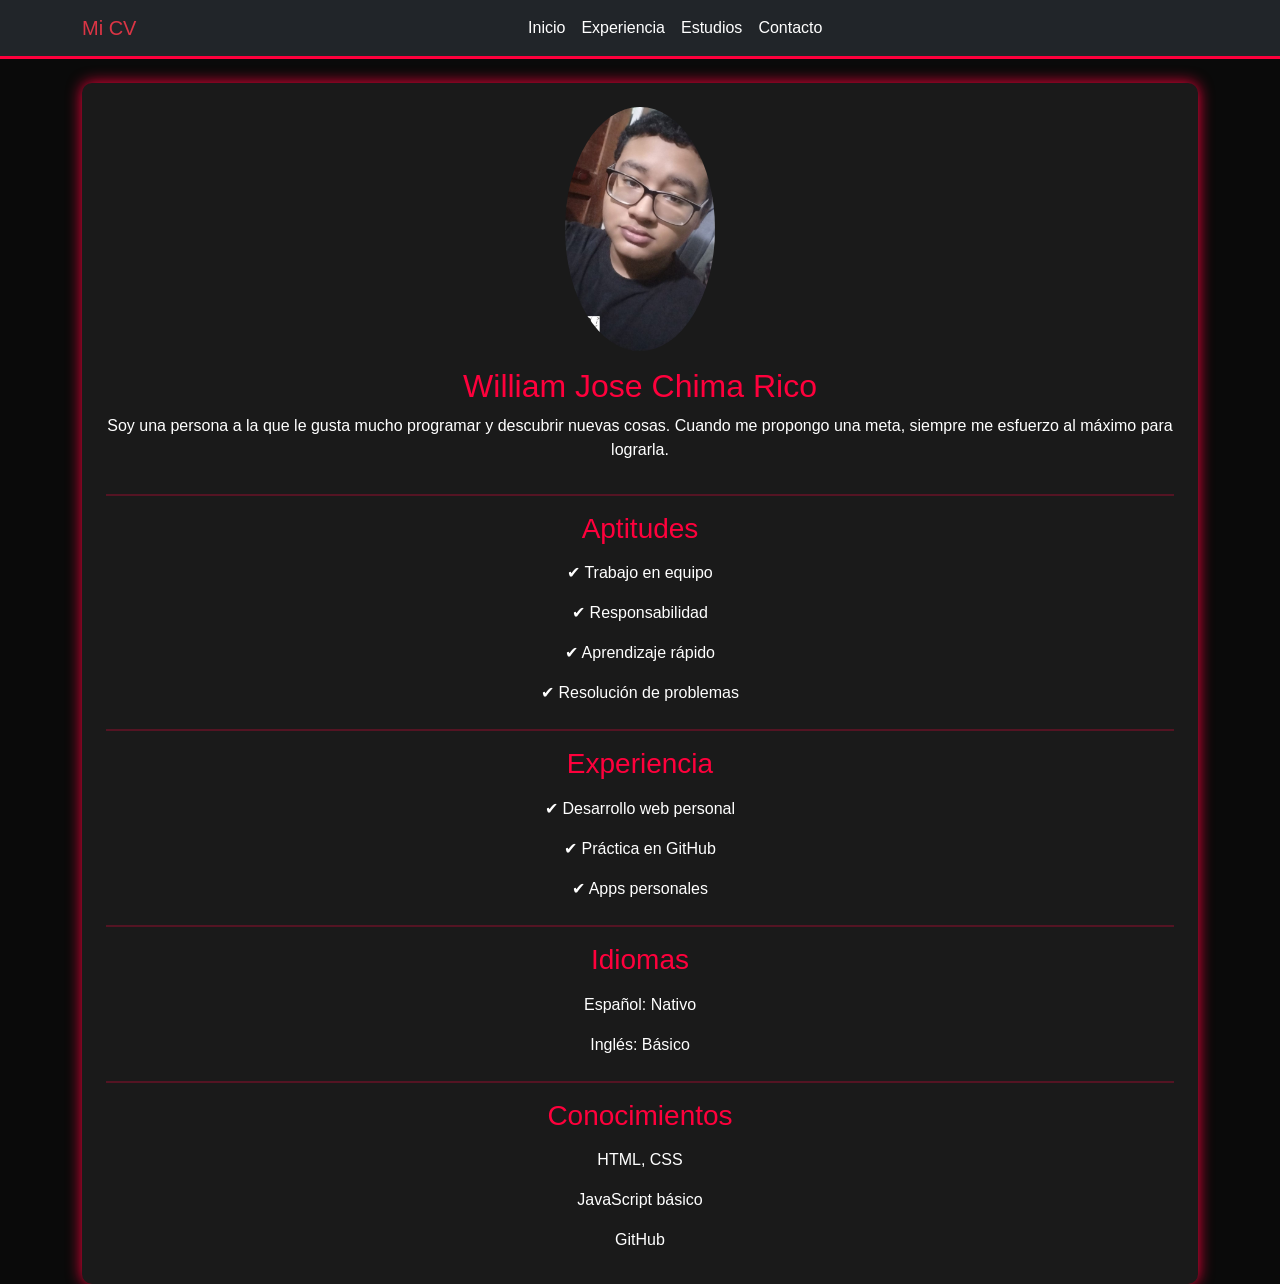
<file: index.html>
<!DOCTYPE html>
<html lang="es">
<head>
<meta charset="UTF-8">
<title>Mi Hoja de Vida</title>

<link href="https://cdn.jsdelivr.net/npm/bootstrap@5.3.0/dist/css/bootstrap.min.css" rel="stylesheet">
<link rel="stylesheet" href="estilos.css">
</head>

<body>

<nav class="navbar navbar-dark bg-dark navbar-expand-lg">
<div class="container">
<a class="navbar-brand text-danger" href="#">Mi CV</a>

<div class="navbar-nav mx-auto">
<a class="nav-link text-white" href="./index.html">Inicio</a>
<a class="nav-link text-white" href="./experiencia.html">Experiencia</a>
<a class="nav-link text-white" href="./estudios.html">Estudios</a>
<a class="nav-link text-white" href="./contacto.html">Contacto</a>
</div>
</div>
</nav>

<div class="container mt-4">

<div class="card text-white p-4 text-center">

<img src="foto.jpg" class="rounded-circle mx-auto d-block mb-3" width="150">

<h2>William Jose Chima Rico</h2>

<p>
Soy una persona a la que le gusta mucho programar y descubrir nuevas cosas.
Cuando me propongo una meta, siempre me esfuerzo al máximo para lograrla.
</p>

<hr>

<h3>Aptitudes</h3>
<ul class="list-group list-group-flush">
<li class="list-group-item">✔ Trabajo en equipo</li>
<li class="list-group-item">✔ Responsabilidad</li>
<li class="list-group-item">✔ Aprendizaje rápido</li>
<li class="list-group-item">✔ Resolución de problemas</li>
</ul>

<hr>

<h3>Experiencia</h3>
<ul class="list-group list-group-flush">
<li class="list-group-item">✔ Desarrollo web personal</li>
<li class="list-group-item">✔ Práctica en GitHub</li>
<li class="list-group-item">✔ Apps personales</li>
</ul>

<hr>

<h3>Idiomas</h3>
<ul class="list-group list-group-flush">
<li class="list-group-item">Español: Nativo</li>
<li class="list-group-item">Inglés: Básico</li>
</ul>

<hr>

<h3>Conocimientos</h3>
<ul class="list-group list-group-flush">
<li class="list-group-item">HTML, CSS</li>
<li class="list-group-item">JavaScript básico</li>
<li class="list-group-item">GitHub</li>
</ul>

</div>
</div>

<script src="https://code.jquery.com/jquery-3.6.0.min.js"></script>
<script>
$(document).ready(function(){
$(".card").hide().fadeIn(1000);
});
</script>

</body>
</html>
</file>
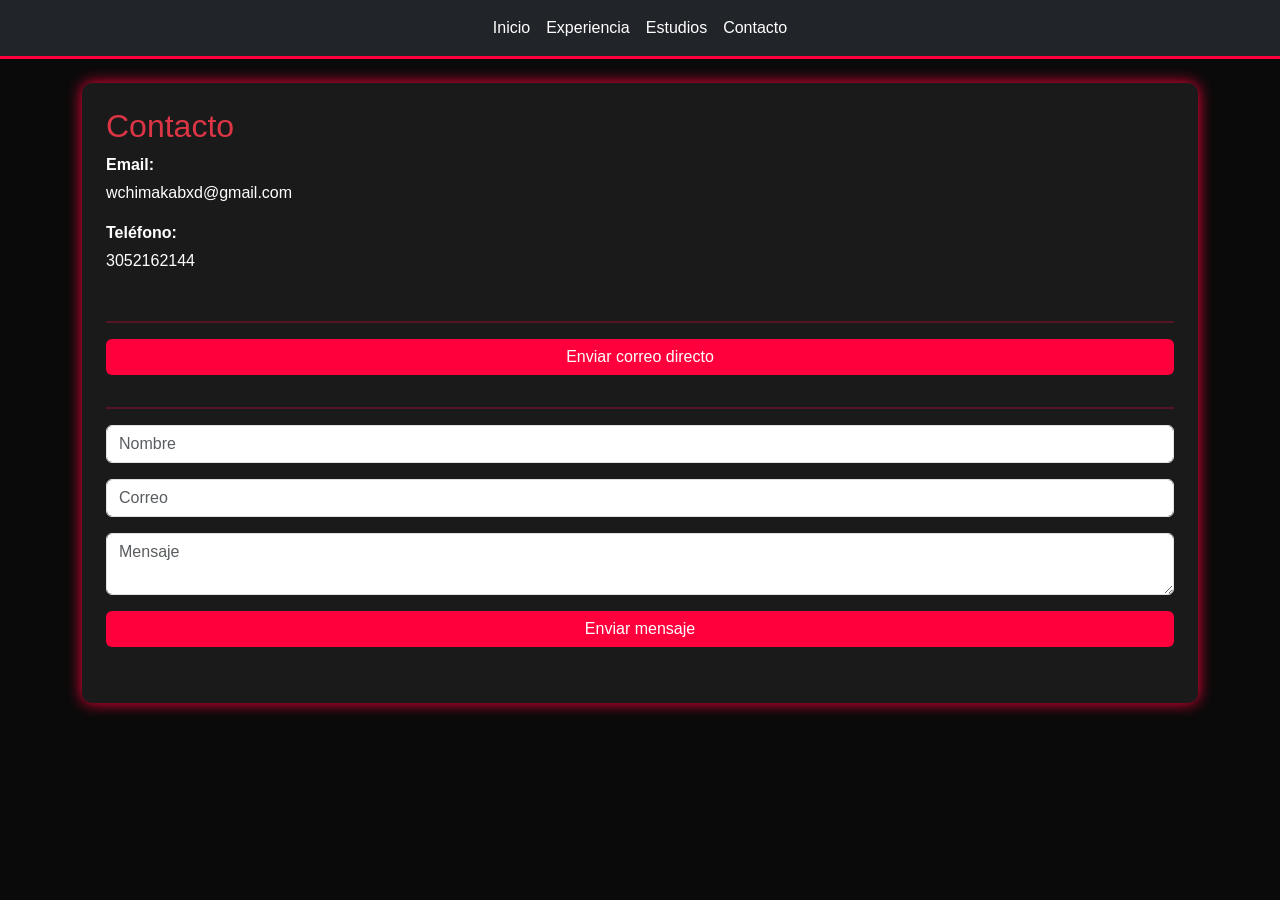
<file: contacto.html>
<!DOCTYPE html>
<html lang="es">
<head>
<meta charset="UTF-8">
<title>Contacto</title>

<!-- Bootstrap -->
<link href="https://cdn.jsdelivr.net/npm/bootstrap@5.3.0/dist/css/bootstrap.min.css" rel="stylesheet">

<!-- Tu CSS -->
<link rel="stylesheet" href="estilos.css">
</head>

<body>

<!-- NAVBAR -->
<nav class="navbar navbar-dark bg-dark navbar-expand-lg">
<div class="container">
<div class="navbar-nav mx-auto">
<a class="nav-link text-white" href="./index.html">Inicio</a>
<a class="nav-link text-white" href="./experiencia.html">Experiencia</a>
<a class="nav-link text-white" href="./estudios.html">Estudios</a>
<a class="nav-link text-white" href="./contacto.html">Contacto</a>
</div>
</div>
</nav>

<!-- CONTENIDO -->
<div class="container mt-4">
<div class="card p-4 text-white">

<h2 class="text-danger">Contacto</h2>

<!-- INFO DE CONTACTO (ARREGLADO) -->
<div class="mb-3">
    <p class="mb-1"><strong>Email:</strong></p>
    <p class="text-white">wchimakabxd@gmail.com</p>

    <p class="mb-1 mt-3"><strong>Teléfono:</strong></p>
    <p class="text-white">3052162144</p>
</div>

<hr>

<!-- BOTÓN -->
<a href="mailto:wchimakabxd@gmail.com" class="btn btn-danger mb-3 w-100">
Enviar correo directo
</a>

<hr>

<!-- FORMULARIO -->
<form id="formulario">

<div class="mb-3">
<input type="text" id="nombre" class="form-control" placeholder="Nombre">
</div>

<div class="mb-3">
<input type="email" id="correo" class="form-control" placeholder="Correo">
</div>

<div class="mb-3">
<textarea id="mensaje" class="form-control" placeholder="Mensaje"></textarea>
</div>

<button type="submit" class="btn btn-danger w-100">Enviar mensaje</button>

</form>

<p id="mensajeError" class="mt-3"></p>

</div>
</div>

<!-- jQuery -->
<script src="https://code.jquery.com/jquery-3.6.0.min.js"></script>

<script>
$(document).ready(function(){

    $(".card").hide().fadeIn(1000);

    $("#formulario").submit(function(e){
        e.preventDefault();

        let nombre = $("#nombre").val().trim();
        let correo = $("#correo").val().trim();
        let mensaje = $("#mensaje").val().trim();

        if(nombre === "" || correo === "" || mensaje === ""){
            $("#mensajeError").text("⚠ Completa todos los campos").css("color","red");
        } 
        else if(!correo.includes("@")){
            $("#mensajeError").text("⚠ Correo inválido").css("color","red");
        } 
        else{
            alert("✅ Mensaje enviado correctamente");
            $("#mensajeError").text("Mensaje enviado correctamente ✔").css("color","lime");
            $("#formulario")[0].reset();
        }

    });

});
</script>

</body>
</html>
</file>
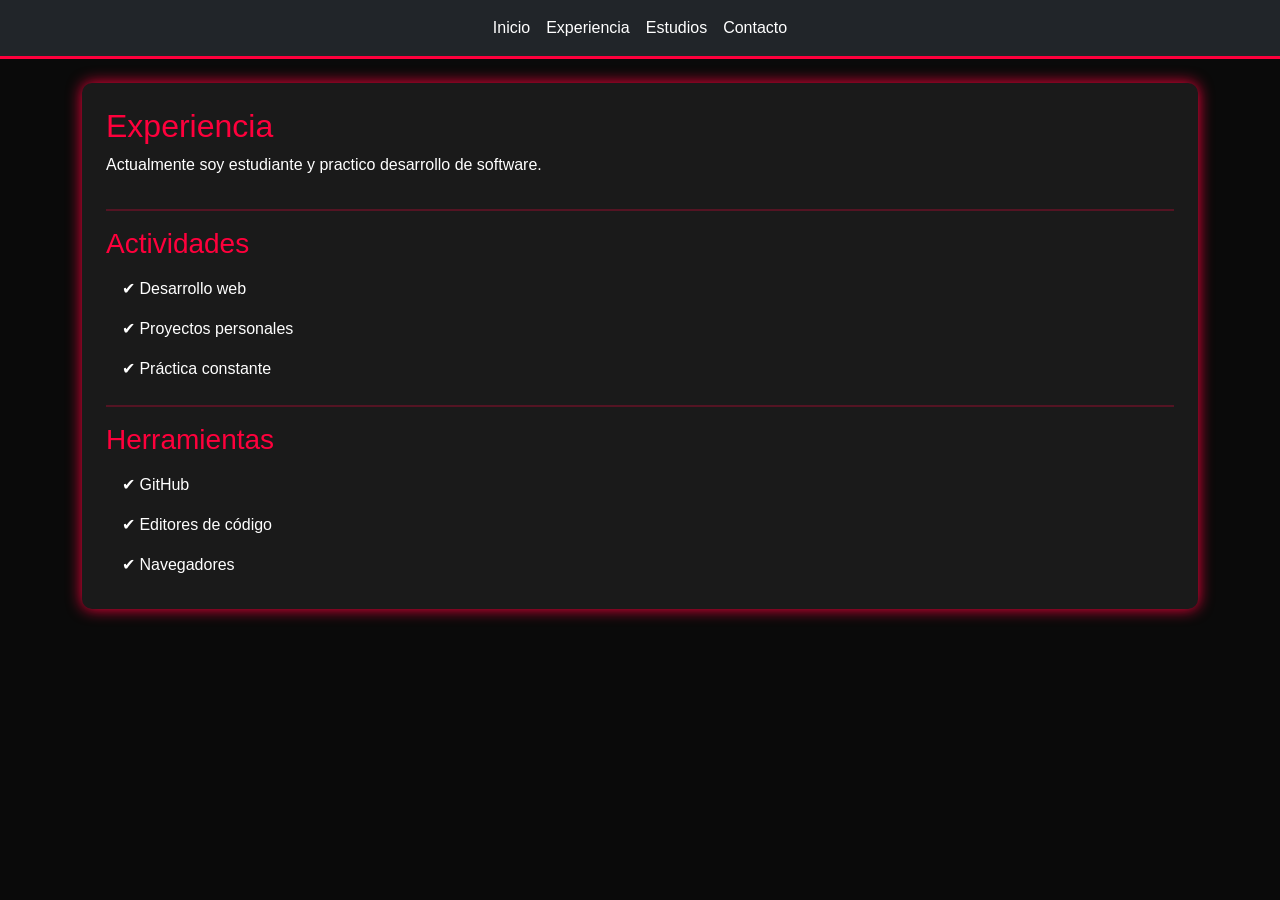
<file: experiencia.html>
<!DOCTYPE html>
<html lang="es">
<head>
<meta charset="UTF-8">
<title>Experiencia</title>

<link href="https://cdn.jsdelivr.net/npm/bootstrap@5.3.0/dist/css/bootstrap.min.css" rel="stylesheet">
<link rel="stylesheet" href="estilos.css">
</head>

<body>

<nav class="navbar navbar-dark bg-dark navbar-expand-lg">
<div class="container">
<div class="navbar-nav mx-auto">
<a class="nav-link text-white" href="./index.html">Inicio</a>
<a class="nav-link text-white" href="./experiencia.html">Experiencia</a>
<a class="nav-link text-white" href="./estudios.html">Estudios</a>
<a class="nav-link text-white" href="./contacto.html">Contacto</a>
</div>
</div>
</nav>

<div class="container mt-4">
<div class="card p-4 text-white">

<h2>Experiencia</h2>

<p>Actualmente soy estudiante y practico desarrollo de software.</p>

<hr>

<h3>Actividades</h3>
<ul class="list-group list-group-flush">
<li class="list-group-item">✔ Desarrollo web</li>
<li class="list-group-item">✔ Proyectos personales</li>
<li class="list-group-item">✔ Práctica constante</li>
</ul>

<hr>

<h3>Herramientas</h3>
<ul class="list-group list-group-flush">
<li class="list-group-item">✔ GitHub</li>
<li class="list-group-item">✔ Editores de código</li>
<li class="list-group-item">✔ Navegadores</li>
</ul>

</div>
</div>

<script src="https://code.jquery.com/jquery-3.6.0.min.js"></script>
<script>
$(".card").hide().fadeIn(1000);
</script>

</body>
</html>
</file>
<file: estilos.css>
body {
    font-family: Arial, sans-serif;
    background: #0a0a0a;
    color: white;
    margin: 0;
}

/* NAVBAR */
.navbar {
    border-bottom: 3px solid #ff003c;
}

/* TARJETAS */
.card {
    background: #1a1a1a !important;
    border-radius: 10px;
    box-shadow: 0 0 15px #ff003c;
    border: none;
    transition: 0.3s;
}

.card:hover {
    transform: scale(1.02);
}

/* TEXTO */
h1, h2, h3 {
    color: #ff003c;
}

/* LISTAS */
.list-group-item {
    background: transparent !important;
    color: white !important;
    border: none;
}

/* BOTONES */
.btn-danger {
    background: #ff003c !important;
    border: none;
}

.btn-danger:hover {
    background: #cc002f !important;
}

/* INPUTS */
input, textarea {
    border-radius: 5px;
    border: none;
}

/* LINEAS */
hr {
    border: none;
    height: 2px;
    background: #ff003c;
}
</file>
